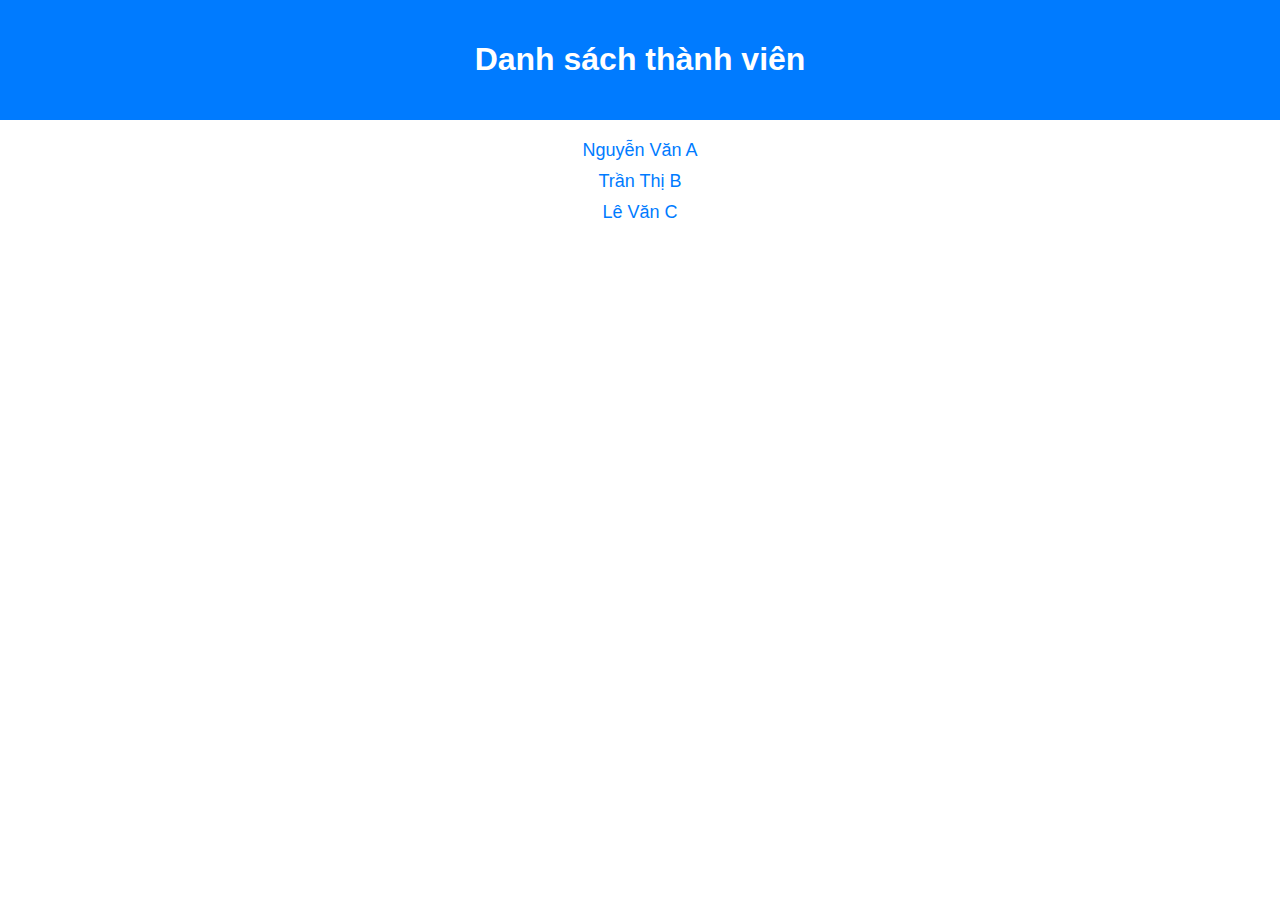
<file: index.html>
<!DOCTYPE html>
<html lang="vi">
<head>
    <meta charset="UTF-8">
    <meta name="viewport" content="width=device-width, initial-scale=1.0">
    <title>Danh sách sinh viên</title>
    <link rel="stylesheet" href="style.css">
</head>
<body>
    <header>
        <h1>Danh sách thành viên</h1>
    </header>
    <main>
        <ul>
            <li><a href="students/student1.html">Nguyễn Văn A</a></li>
            <li><a href="students/student2.html">Trần Thị B</a></li>
            <li><a href="students/student3.html">Lê Văn C</a></li>
        </ul>
    </main>
</body>
</html>
</file>
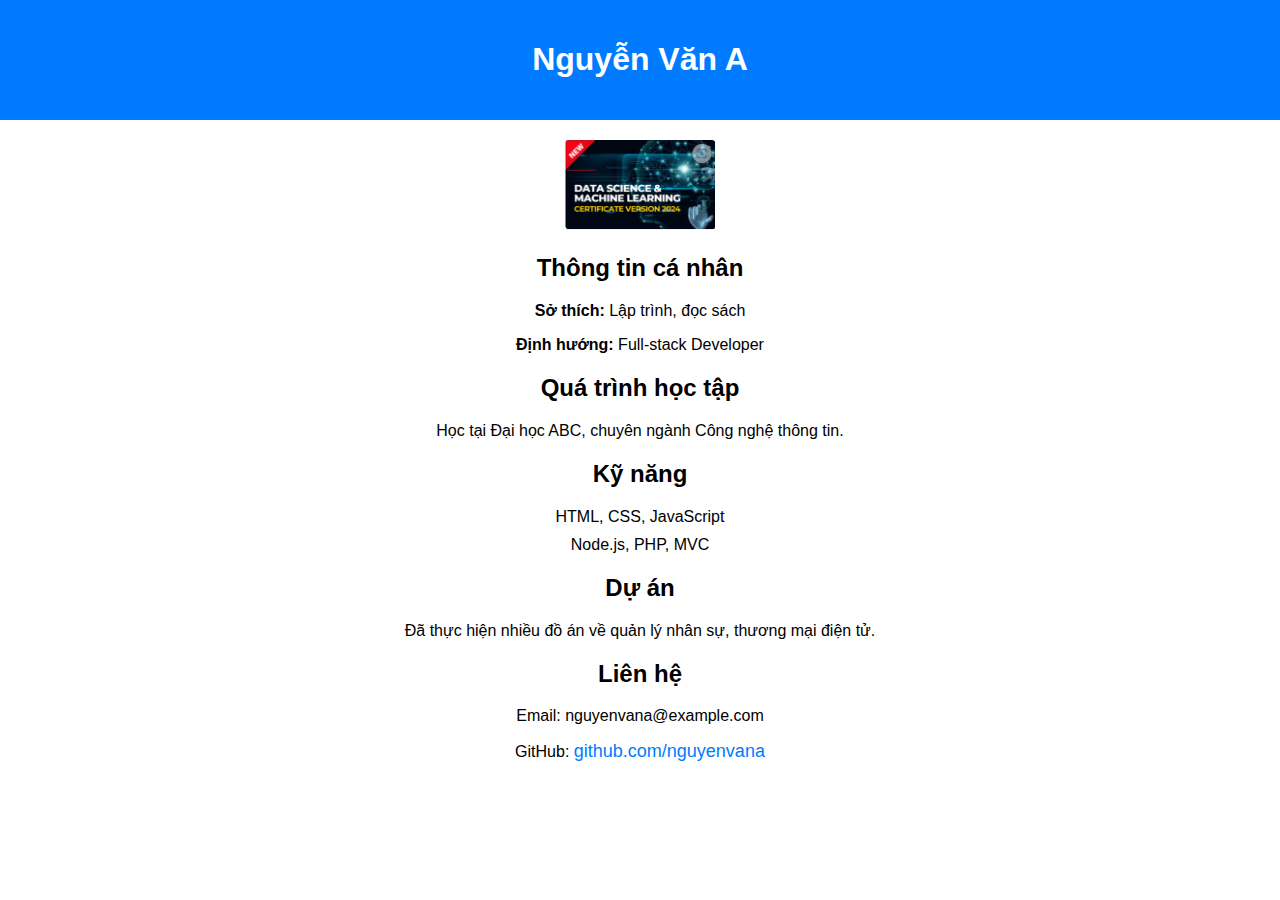
<file: students/KhanhHuynh.html>
<!DOCTYPE html>
<html lang="vi">
<head>
    <meta charset="UTF-8">
    <meta name="viewport" content="width=device-width, initial-scale=1.0">
    <title>Nguyễn Văn A</title>
    <link rel="stylesheet" href="../style.css">
</head>
<body>
    <header>
        <h1>Nguyễn Văn A</h1>
    </header>
    <main>
        <img src="../assets/images/1.png" alt="Ảnh đại diện" width="150">
        <h2>Thông tin cá nhân</h2>
        <p><strong>Sở thích:</strong> Lập trình, đọc sách</p>
        <p><strong>Định hướng:</strong> Full-stack Developer</p>

        <h2>Quá trình học tập</h2>
        <p>Học tại Đại học ABC, chuyên ngành Công nghệ thông tin.</p>

        <h2>Kỹ năng</h2>
        <ul>
            <li>HTML, CSS, JavaScript</li>
            <li>Node.js, PHP, MVC</li>
        </ul>

        <h2>Dự án</h2>
        <p>Đã thực hiện nhiều đồ án về quản lý nhân sự, thương mại điện tử.</p>

        <h2>Liên hệ</h2>
        <p>Email: nguyenvana@example.com</p>
        <p>GitHub: <a href="https://github.com/nguyenvana">github.com/nguyenvana</a></p>
    </main>
</body>
</html>
</file>
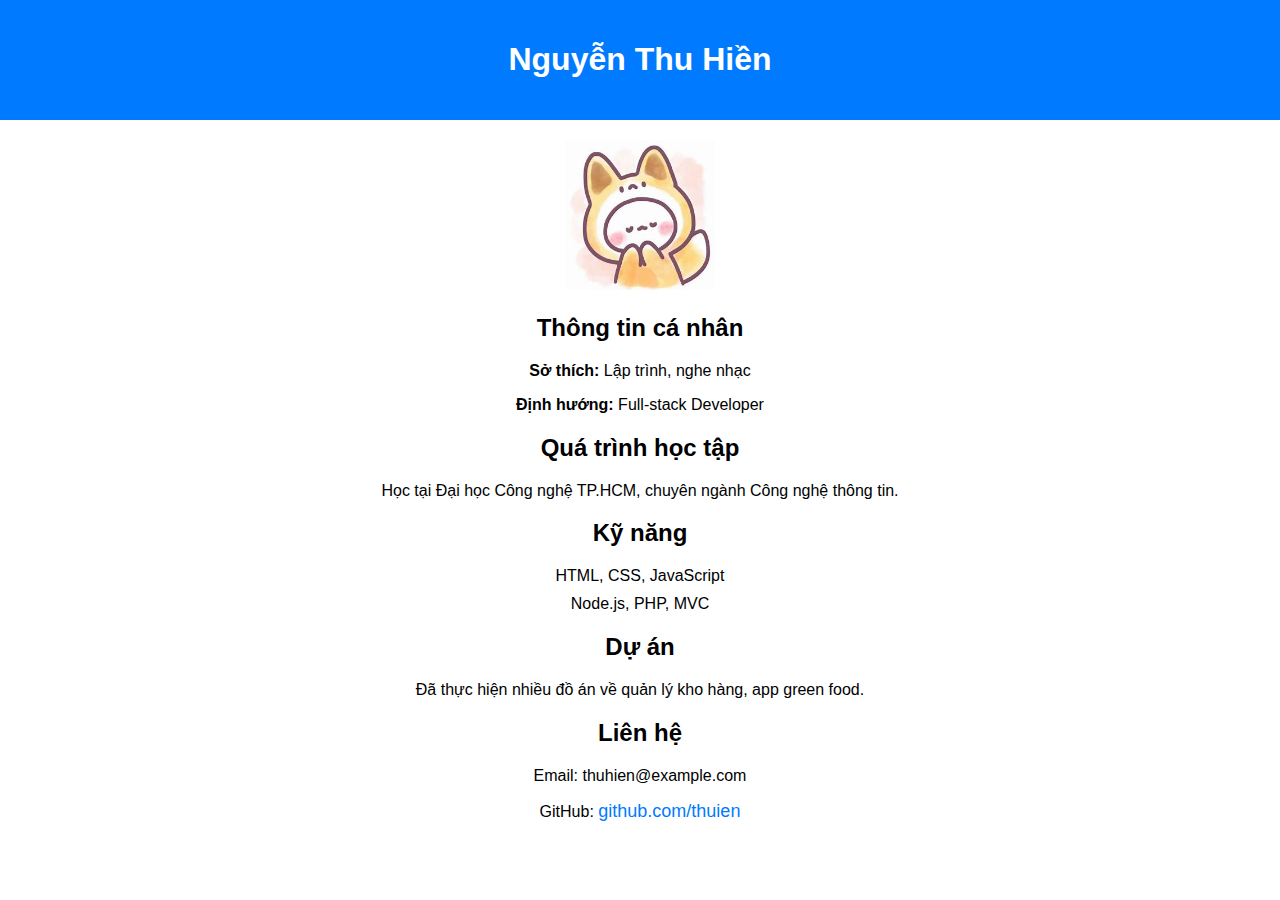
<file: students/ThuHien.html>
<!DOCTYPE html>
<html lang="vi">
<head>
    <meta charset="UTF-8">
    <meta name="viewport" content="width=device-width, initial-scale=1.0">
    <title>Nguyễn Thu Hiền </title>
    <link rel="stylesheet" href="../style.css">
</head>
<body>
    <header>
        <h1>Nguyễn Thu Hiền</h1>
    </header>
    <main>
        <img src="[data-uri]" alt="Ảnh đại diện" width="150">
        <h2>Thông tin cá nhân</h2>
        <p><strong>Sở thích:</strong> Lập trình, nghe nhạc</p>
        <p><strong>Định hướng:</strong> Full-stack Developer</p>

        <h2>Quá trình học tập</h2>
        <p>Học tại Đại học Công nghệ TP.HCM, chuyên ngành Công nghệ thông tin.</p>

        <h2>Kỹ năng</h2>
        <ul>
            <li>HTML, CSS, JavaScript</li>
            <li>Node.js, PHP, MVC</li>
        </ul>

        <h2>Dự án</h2>
        <p>Đã thực hiện nhiều đồ án về quản lý kho hàng, app green food.</p>

        <h2>Liên hệ</h2>
        <p>Email: thuhien@example.com</p>
        <p>GitHub: <a href="https://github.com/thuhien">github.com/thuien</a></p>
    </main>
</body>
</html>
</file>
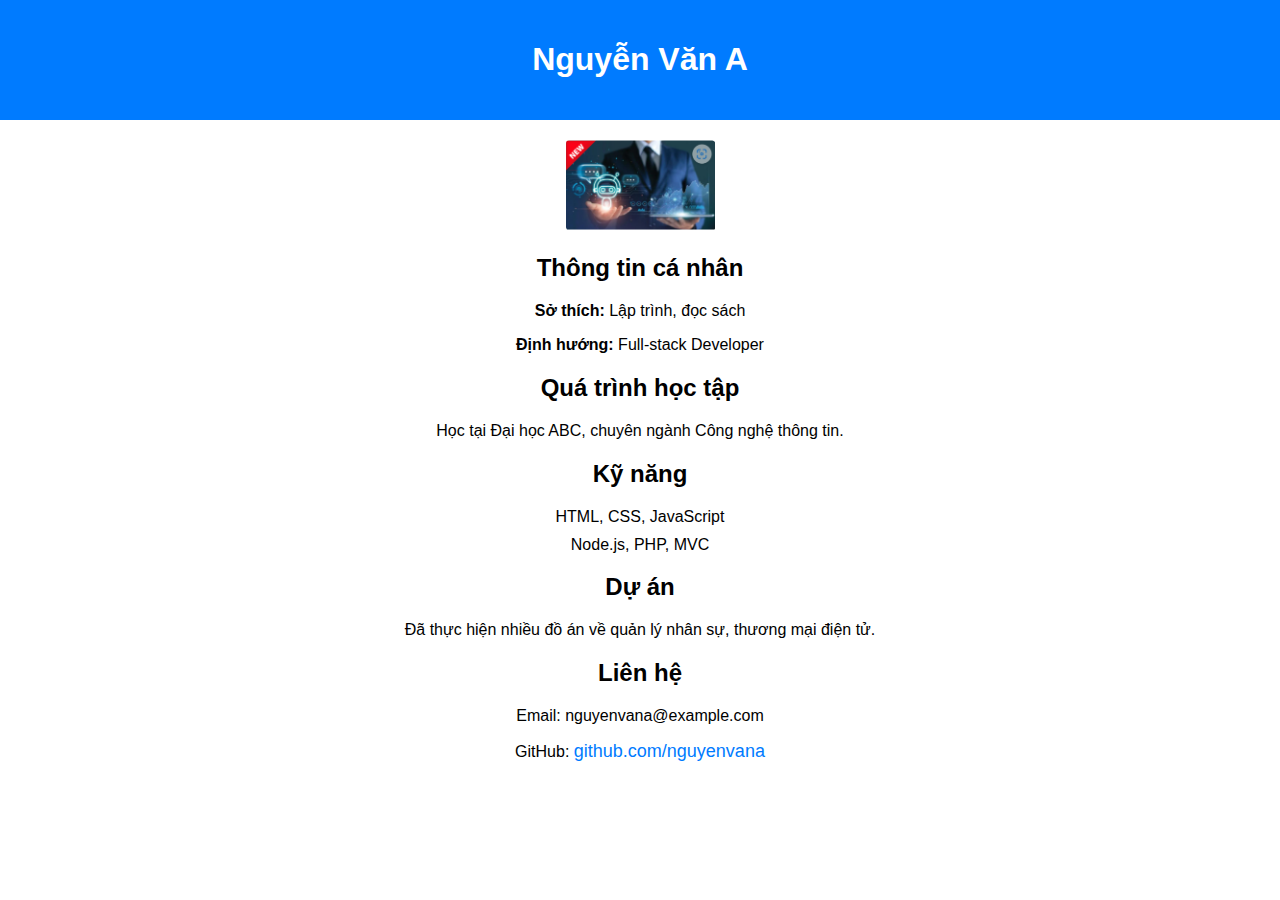
<file: students/TuanKiet.html>
<!DOCTYPE html>
<html lang="vi">
<head>
    <meta charset="UTF-8">
    <meta name="viewport" content="width=device-width, initial-scale=1.0">
    <title>Nguyễn Văn A</title>
    <link rel="stylesheet" href="../style.css">
</head>
<body>
    <header>
        <h1>Nguyễn Văn A</h1>
    </header>
    <main>
        <img src="../assets/images/2.png" alt="Ảnh đại diện" width="150">
        <h2>Thông tin cá nhân</h2>
        <p><strong>Sở thích:</strong> Lập trình, đọc sách</p>
        <p><strong>Định hướng:</strong> Full-stack Developer</p>

        <h2>Quá trình học tập</h2>
        <p>Học tại Đại học ABC, chuyên ngành Công nghệ thông tin.</p>

        <h2>Kỹ năng</h2>
        <ul>
            <li>HTML, CSS, JavaScript</li>
            <li>Node.js, PHP, MVC</li>
        </ul>

        <h2>Dự án</h2>
        <p>Đã thực hiện nhiều đồ án về quản lý nhân sự, thương mại điện tử.</p>

        <h2>Liên hệ</h2>
        <p>Email: nguyenvana@example.com</p>
        <p>GitHub: <a href="https://github.com/nguyenvana">github.com/nguyenvana</a></p>
    </main>
</body>
</html>
</file>
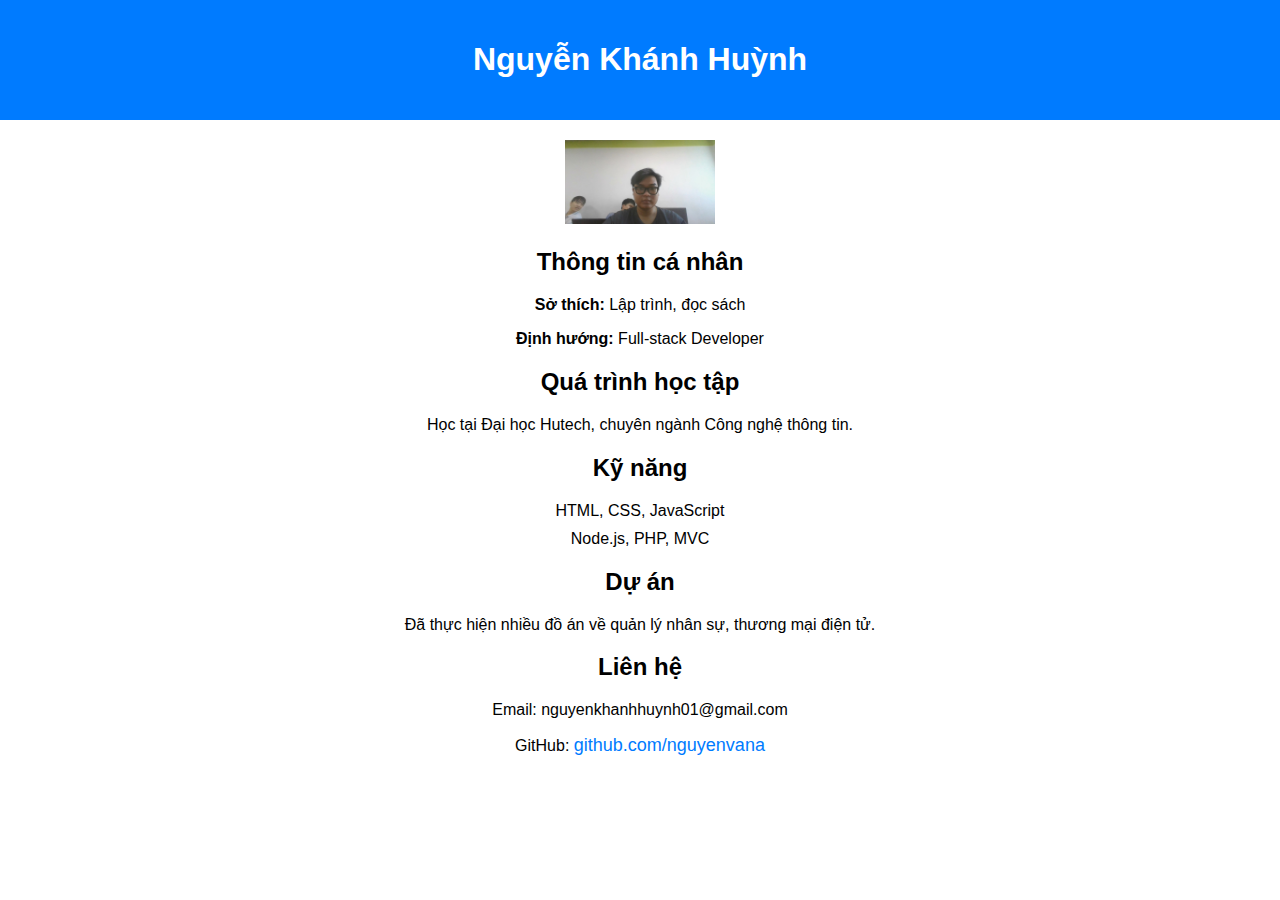
<file: Nhom11/students/KhanhHuynh.html>
<!DOCTYPE html>
<html lang="vi">
<head>
    <meta charset="UTF-8">
    <meta name="viewport" content="width=device-width, initial-scale=1.0">
    <title>Nguyễn Văn A</title>
    <link rel="stylesheet" href="../style.css">
</head>
<body>
    <header>
        <h1>Nguyễn Khánh Huỳnh </h1>
    </header>
    <main>
        <img src="../asset/images/1.jpg" alt="Ảnh đại diện" width="150">
        <h2>Thông tin cá nhân</h2>
        <p><strong>Sở thích:</strong> Lập trình, đọc sách</p>
        <p><strong>Định hướng:</strong> Full-stack Developer</p>

        <h2>Quá trình học tập</h2>
        <p>Học tại Đại học Hutech, chuyên ngành Công nghệ thông tin.</p>

        <h2>Kỹ năng</h2>
        <ul>
            <li>HTML, CSS, JavaScript</li>
            <li>Node.js, PHP, MVC</li>
        </ul>

        <h2>Dự án</h2>
        <p>Đã thực hiện nhiều đồ án về quản lý nhân sự, thương mại điện tử.</p>

        <h2>Liên hệ</h2>
        <p>Email: nguyenkhanhhuynh01@gmail.com</p>
        <p>GitHub: <a href="https://github.com/john-nguyenx/Nhom11.git">github.com/nguyenvana</a></p>
    </main>
</body>
</html>
</file>
<file: style.css>
body {
    font-family: Arial, sans-serif;
    margin: 0;
    padding: 0;
    text-align: center;
}

header {
    background: #007bff;
    color: white;
    padding: 20px;
}

main {
    margin-top: 20px;
}

ul {
    list-style-type: none;
    padding: 0;
}

ul li {
    margin: 10px 0;
}

a {
    text-decoration: none;
    color: #007bff;
    font-size: 18px;
}

a:hover {
    text-decoration: underline;
}
</file>
<file: Nhom11/style.css>
body {
    font-family: Arial, sans-serif;
    margin: 0;
    padding: 0;
    text-align: center;
}

header {
    background: #007bff;
    color: white;
    padding: 20px;
}

main {
    margin-top: 20px;
}

ul {
    list-style-type: none;
    padding: 0;
}

ul li {
    margin: 10px 0;
}

a {
    text-decoration: none;
    color: #007bff;
    font-size: 18px;
}

a:hover {
    text-decoration: underline;
}
</file>
